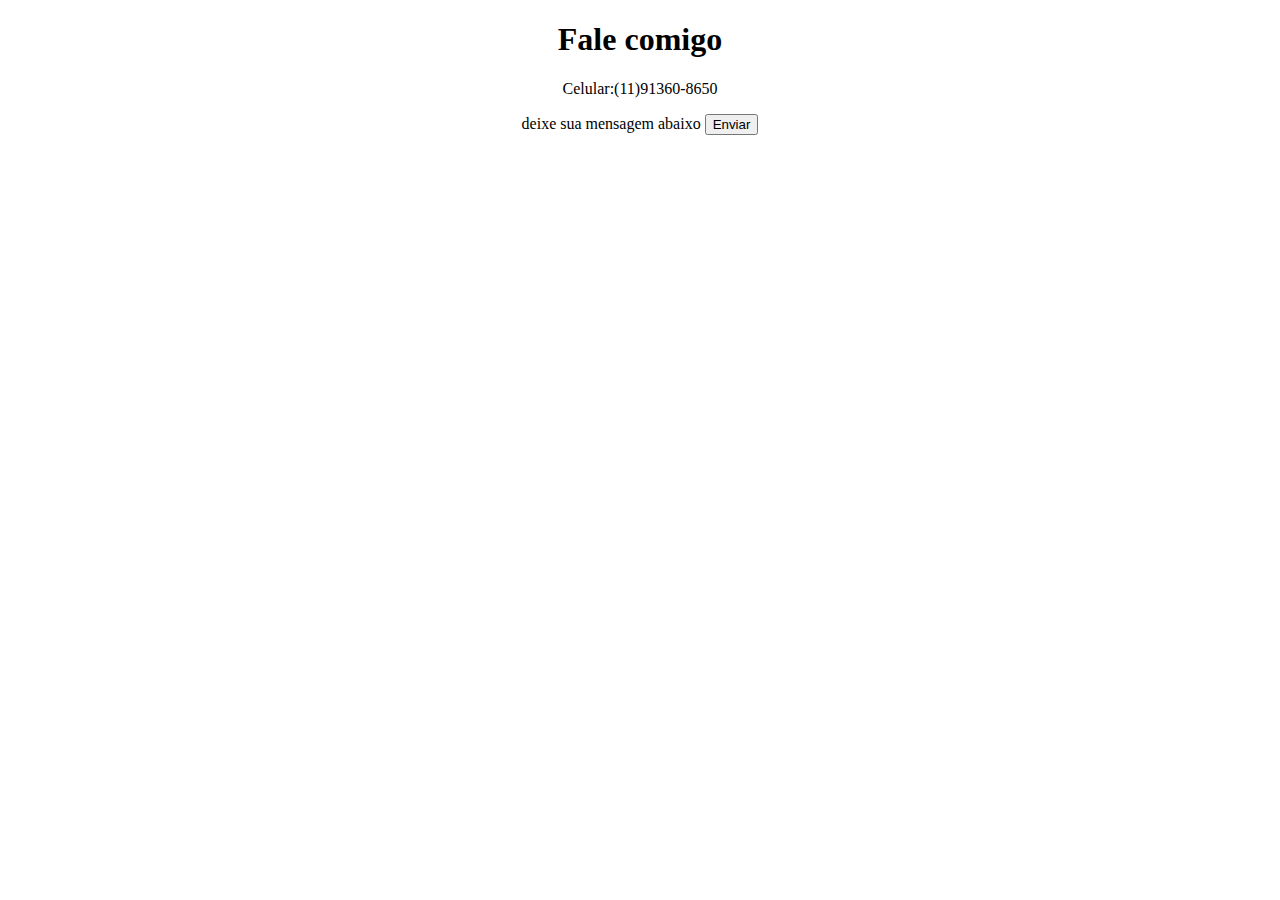
<file: contato.html>
<!DOCTYPE html>
<html lang="en">

<head>
    <meta charset="UTF-8">
    <meta name="viewport" content="width=device-width, initial-scale=1.0">
    <title>Document</title>
    <link rel="stylesheet" href="./contato.css">
</head>

<body>
    <form action="">
        <div class="Falecomigo">
            <h1>Fale comigo</h1>
            <p>Celular:(11)91360-8650</p>
            deixe sua mensagem abaixo
            <button type="submit">Enviar</button>
    </form>

</body>

</html>
</file>
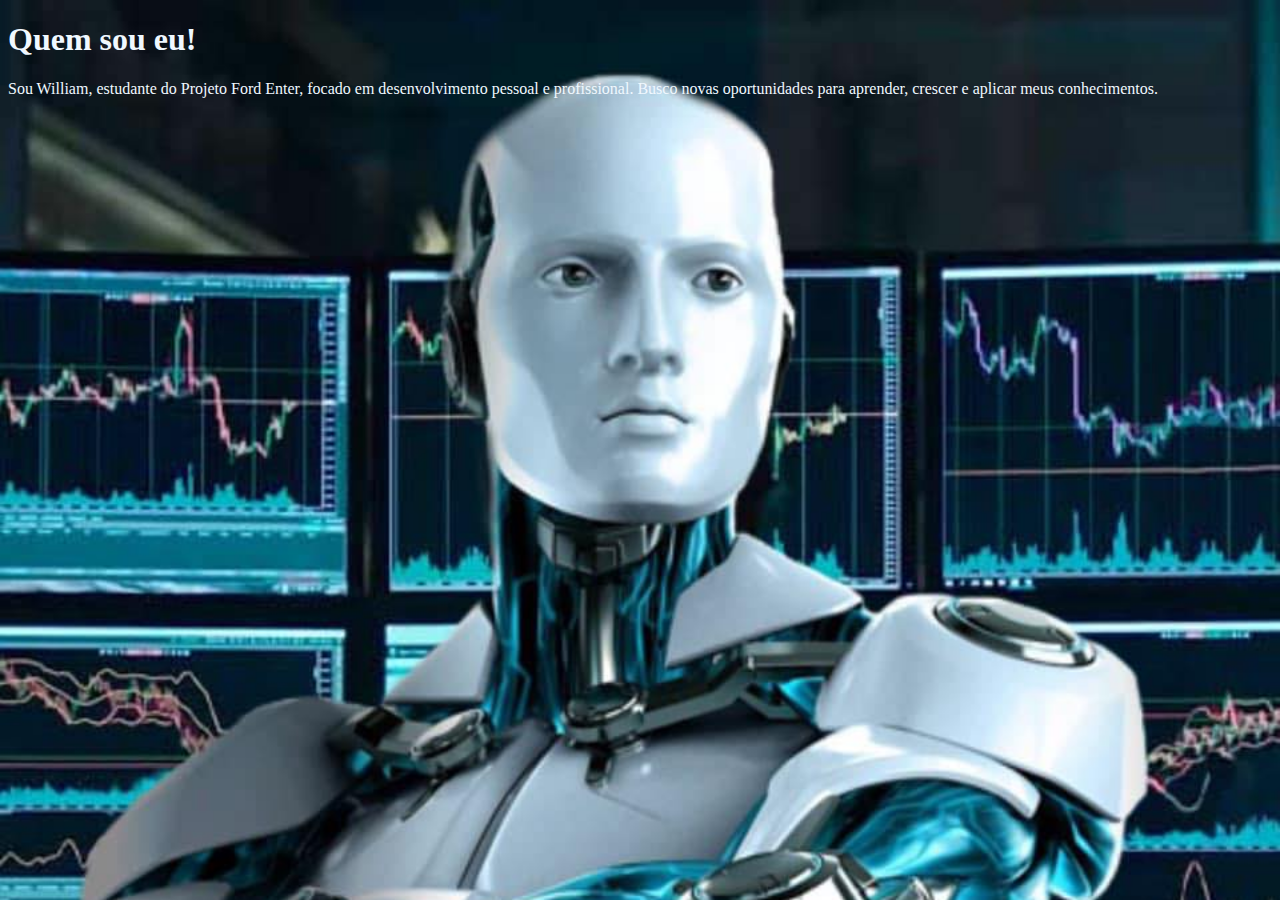
<file: sobre.html>
<!DOCTYPE html>
<html lang="pt-BR">

<head>
    <meta charset="UTF-8">
    <meta name="viewport" content="width=device-width, initial-scale=1.0">
    <title>Sobre mim</title>
    <link rel="stylesheet" href="./sobre.css">
</head>

<body>
    <div class="content">
    <h1 style="color: aliceblue;">Quem sou eu!</h1>


    <p style="color: aliceblue;"> Sou William, estudante do Projeto Ford Enter, focado em desenvolvimento pessoal e
        profissional.
        Busco novas oportunidades para aprender, crescer e aplicar meus conhecimentos.</p>
    </div>
    <div class="backgrounds"></div>
</body>

</html>
</file>
<file: contato.css>
.Falecomigo {
    text-align: center;
    margin-bottom: 10px;

}
</file>
<file: sobre.css>
body{
    background-image: url(imagem/robo.jpeg);
    background-repeat: no-repeat;
    background-size: cover; 
    
}
</file>
